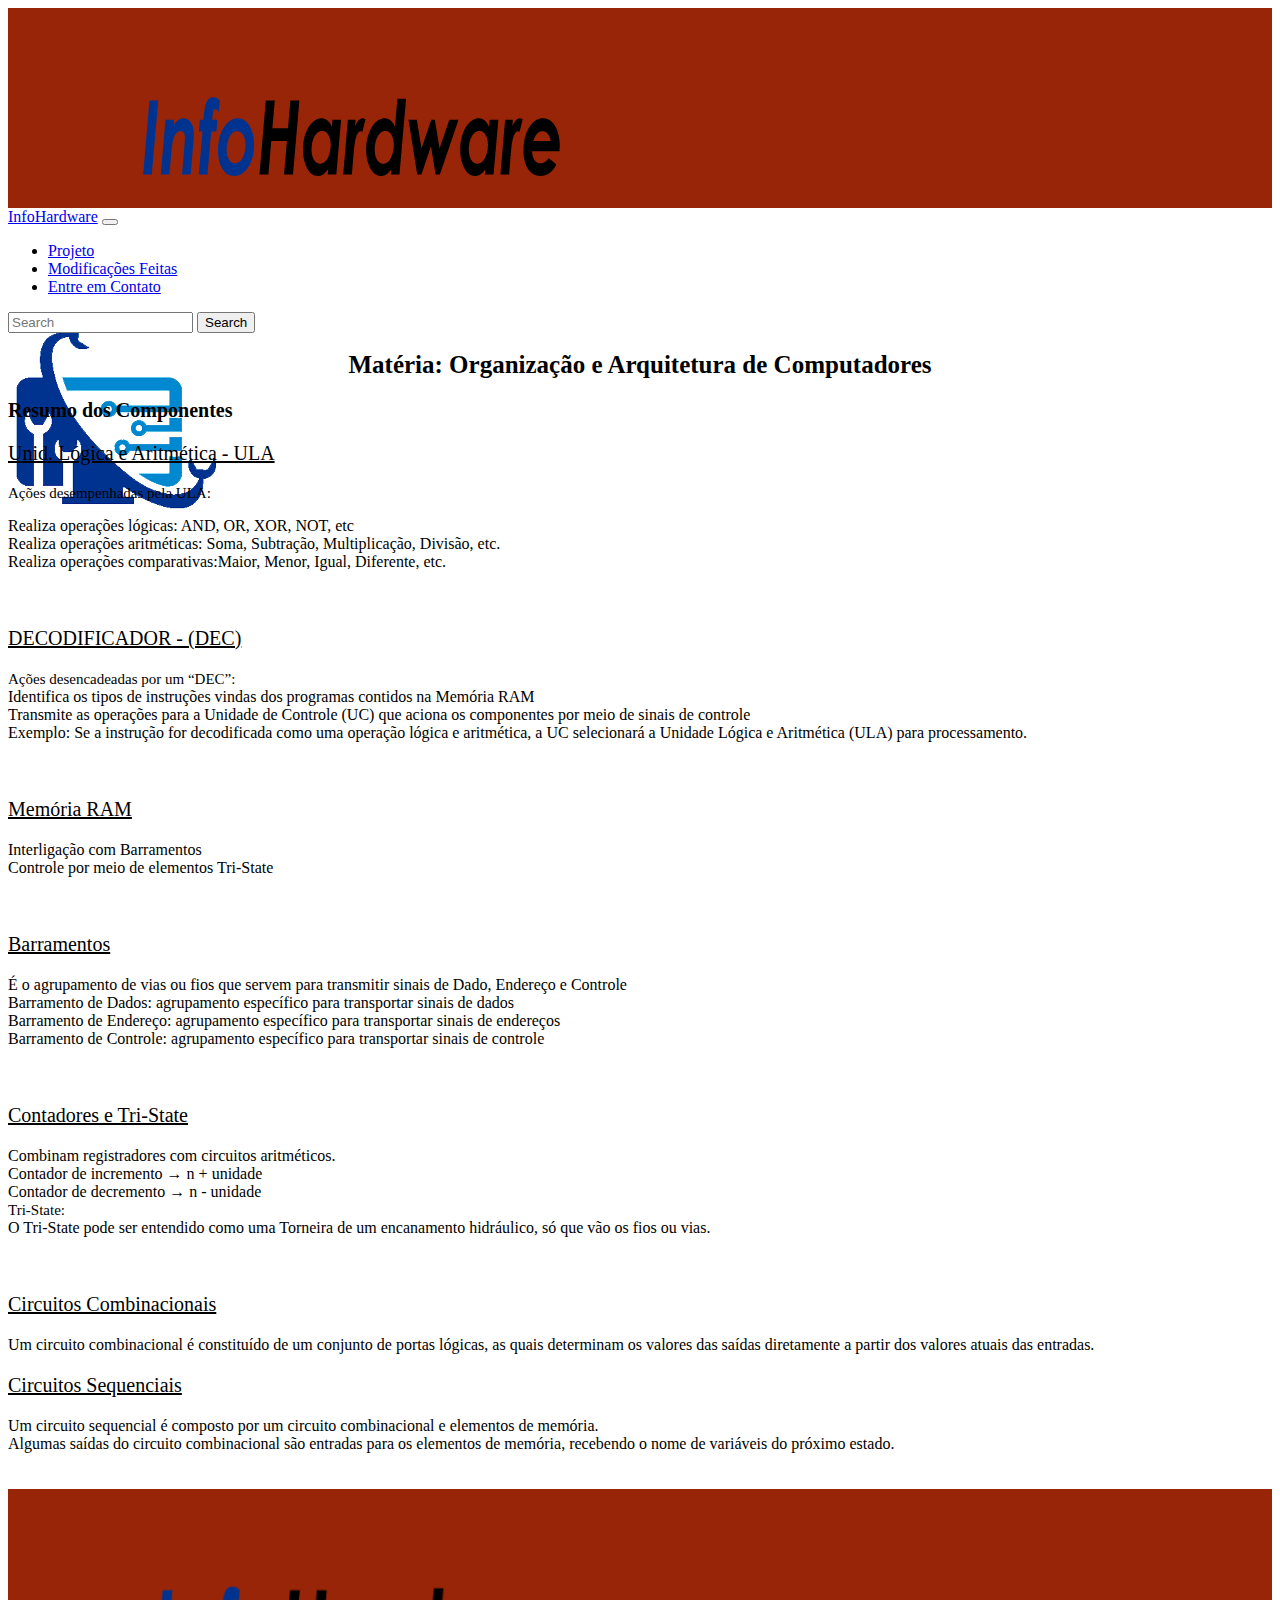
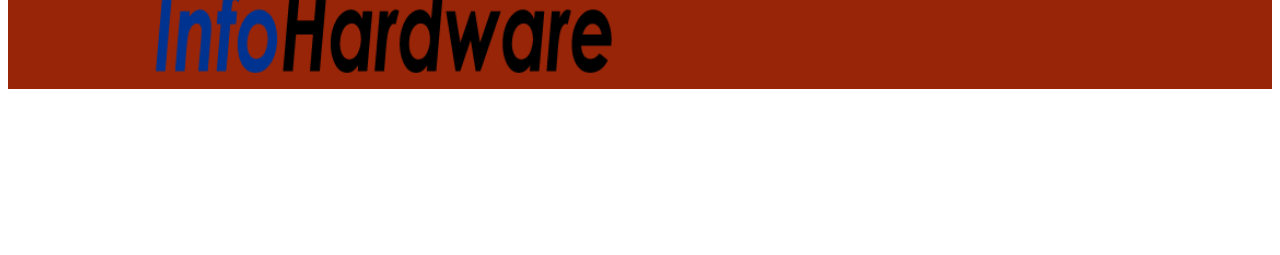
<file: Arquitetura de Computadores - Explicação/index.html>
<!doctype html>
<html lang="en">
  <head>
    <!-- Required meta tags -->
    <meta charset="utf-8">
    <meta name="viewport" content="width=device-width, initial-scale=1, shrink-to-fit=no">

    <!-- Bootstrap CSS -->
    <link rel="stylesheet" href="https://stackpath.bootstrapcdn.com/bootstrap/4.1.3/css/bootstrap.min.css" integrity="sha384-MCw98/SFnGE8fJT3GXwEOngsV7Zt27NXFoaoApmYm81iuXoPkFOJwJ8ERdknLPMO" crossorigin="anonymous">
      <link rel="stylesheet" href="css/index.css" />
    <title>Arquitetura de Computadores</title>
  </head>
  <body>
    <div class="container-fluid">
        <header>
       <div class="row topo">
           <div class="col-6">
            <img src="imagens/logoletra.png" class="img-fluid" />
            </div>
            <div class="col-6">
            <img src="imagens/logofim.png" class="img-fluid" />
                 </div>
        </div>
        
        <nav class="navbar navbar-expand-lg navbar-dark bg-dark">
  <a class="navbar-brand" href="index.html">InfoHardware</a>
  <button class="navbar-toggler" type="button" data-toggle="collapse" data-target="#navbarSupportedContent" aria-controls="navbarSupportedContent" aria-expanded="false" aria-label="Toggle navigation">
    <span class="navbar-toggler-icon"></span>
  </button>

  <div class="collapse navbar-collapse" id="navbarSupportedContent">
    <ul class="navbar-nav mr-auto">
      <li class="nav-item">
        <a class="nav-link " href="index2.html">Projeto</a>
      </li>
      <li class="nav-item">
        <a class="nav-link" href="index4.html">Modificações Feitas</a>
      </li>
     <li class="nav-item">
        <a class="nav-link" href="index3.html">Entre em Contato</a>
      </li>
    </ul>
    <form class="form-inline my-2 my-lg-0">
      <input class="form-control mr-sm-2" type="search" placeholder="Search" aria-label="Search">
      <button class="btn btn-outline-success my-2 my-sm-0" type="submit">Search</button>
    </form>
  </div>
</nav>
        
        
        
        
        <br/>
        <div class="container">
        <div class="titulo">Matéria: Organização e Arquitetura de Computadores</div>
        </div>
        </header>
        <main>
     
            <p style="font-size: 20px;font-weight: bold;">Resumo dos Componentes</p>
        
        
        
       <div class="row">
        <div class="col-6"> <p class="subtitulos">Unid. Lógica e Aritmética - ULA</p></div>
       
           
       </div>
        
        <div>
        <p class="subtitulos2"><lu>Ações desempenhadas pela ULA: </lu>
            <li>Realiza operações lógicas: AND, OR, XOR, NOT, etc </li>
            <li>Realiza operações aritméticas: Soma, Subtração, Multiplicação, Divisão, etc.</li>
            <li>Realiza operações comparativas:Maior, Menor, Igual, Diferente, etc.</li>
        </div>
        
        <br/>
        <br/>
        
        <div class="row">
        <div class="col-6"> <p class="subtitulos">DECODIFICADOR - (DEC)</p></div>
       
           
       </div>
        
        <div>
            
            <lu class="subtitulos2">Ações desencadeadas por um “DEC”:</lu>
            <li>Identifica os tipos de instruções vindas dos programas contidos na Memória RAM</li>
            <li>Transmite as operações para a Unidade de Controle (UC) que aciona os componentes por meio de sinais de controle</li>
            <li>Exemplo: Se a instrução for decodificada como
            uma operação lógica e aritmética, a UC
            selecionará a Unidade Lógica e Aritmética
            (ULA) para processamento.</li>
            
            </div>
            <br/>
            <br/>
            
        <div class="row">
        <div class="col-6"> <p class="subtitulos">Memória RAM</p></div>
       
              </div>
        <div>
        
        <li>Interligação com Barramentos</li>
        <li>Controle por meio de elementos Tri-State</li>
            
        
         </div> 
        <br/>
        <br/>
        
        <div class="row">
        <div class="col-6"> <p class="subtitulos">Barramentos</p></div>
        
            </div>
        <div>
        <li>É o agrupamento de vias ou fios que servem
        para transmitir sinais de Dado, Endereço e
        Controle</li>
        <li>Barramento de Dados: agrupamento específico
        para transportar sinais de dados</li>
        <li>Barramento de Endereço: agrupamento
        específico para transportar sinais de endereços</li>
        <li>Barramento de Controle: agrupamento
        específico para transportar sinais de controle</li>
        </div>
        <br/>
        <br/>
        <div class="row">
        <div class="col-6"> <p class="subtitulos">Contadores e Tri-State</p></div>
        
            </div>
        <div>
        Combinam registradores com circuitos
        aritméticos.
        <li>Contador de incremento → n + unidade</li>
        <li>Contador de decremento → n - unidade</li>
            <lu class="subtitulos2">Tri-State:</lu>
        <li>O Tri-State pode ser entendido como uma Torneira
        de um encanamento hidráulico, só que vão os fios ou vias.</li>
       
        </div>
        <br/>
        <br/>
            <div class="col-6"> <p class="subtitulos">Circuitos Combinacionais</p></div>
           
            <li>Um circuito combinacional é constituído de um
            conjunto de portas lógicas, as quais determinam
            os valores das saídas diretamente a partir dos
            valores atuais das entradas.</li>
         <div class="col-6"> <p class="subtitulos">Circuitos Sequenciais</p></div>
            <li>Um circuito sequencial é composto por um circuito
            combinacional e elementos de memória.</li>
           <li>Algumas saídas do circuito combinacional são
            entradas para os elementos de memória,
            recebendo o nome de variáveis do próximo
            estado.</li>
    
      </main>
        <br/>
        <br/>
        
        <footer class="row align-items-center topo">
           <div class="col-4">
            <img src="imagens/logoletra.png" class="img-fluid" width="700px;"/>
            </div>
             <div class="col-4"></div>
            <div class="col-4 ">
                <div class="row" >
                    <div class="col-6">
                <a href="index3.html" style="color: white;">Entre Em Contato</a>
                        </div>
                    <div class="col-4 ">
                <a href="#" style="color: white;" >Sobre Nós</a>
                        </div>
                    </div>
            </div>
        </footer>
      </div>
        
    <!-- Optional JavaScript -->
    <!-- jQuery first, then Popper.js, then Bootstrap JS -->
    <script src="https://code.jquery.com/jquery-3.3.1.slim.min.js" integrity="sha384-q8i/X+965DzO0rT7abK41JStQIAqVgRVzpbzo5smXKp4YfRvH+8abtTE1Pi6jizo" crossorigin="anonymous"></script>
    <script src="https://cdnjs.cloudflare.com/ajax/libs/popper.js/1.14.3/umd/popper.min.js" integrity="sha384-ZMP7rVo3mIykV+2+9J3UJ46jBk0WLaUAdn689aCwoqbBJiSnjAK/l8WvCWPIPm49" crossorigin="anonymous"></script>
    <script src="https://stackpath.bootstrapcdn.com/bootstrap/4.1.3/js/bootstrap.min.js" integrity="sha384-ChfqqxuZUCnJSK3+MXmPNIyE6ZbWh2IMqE241rYiqJxyMiZ6OW/JmZQ5stwEULTy" crossorigin="anonymous"></script>
  </body>
</html>
</file>
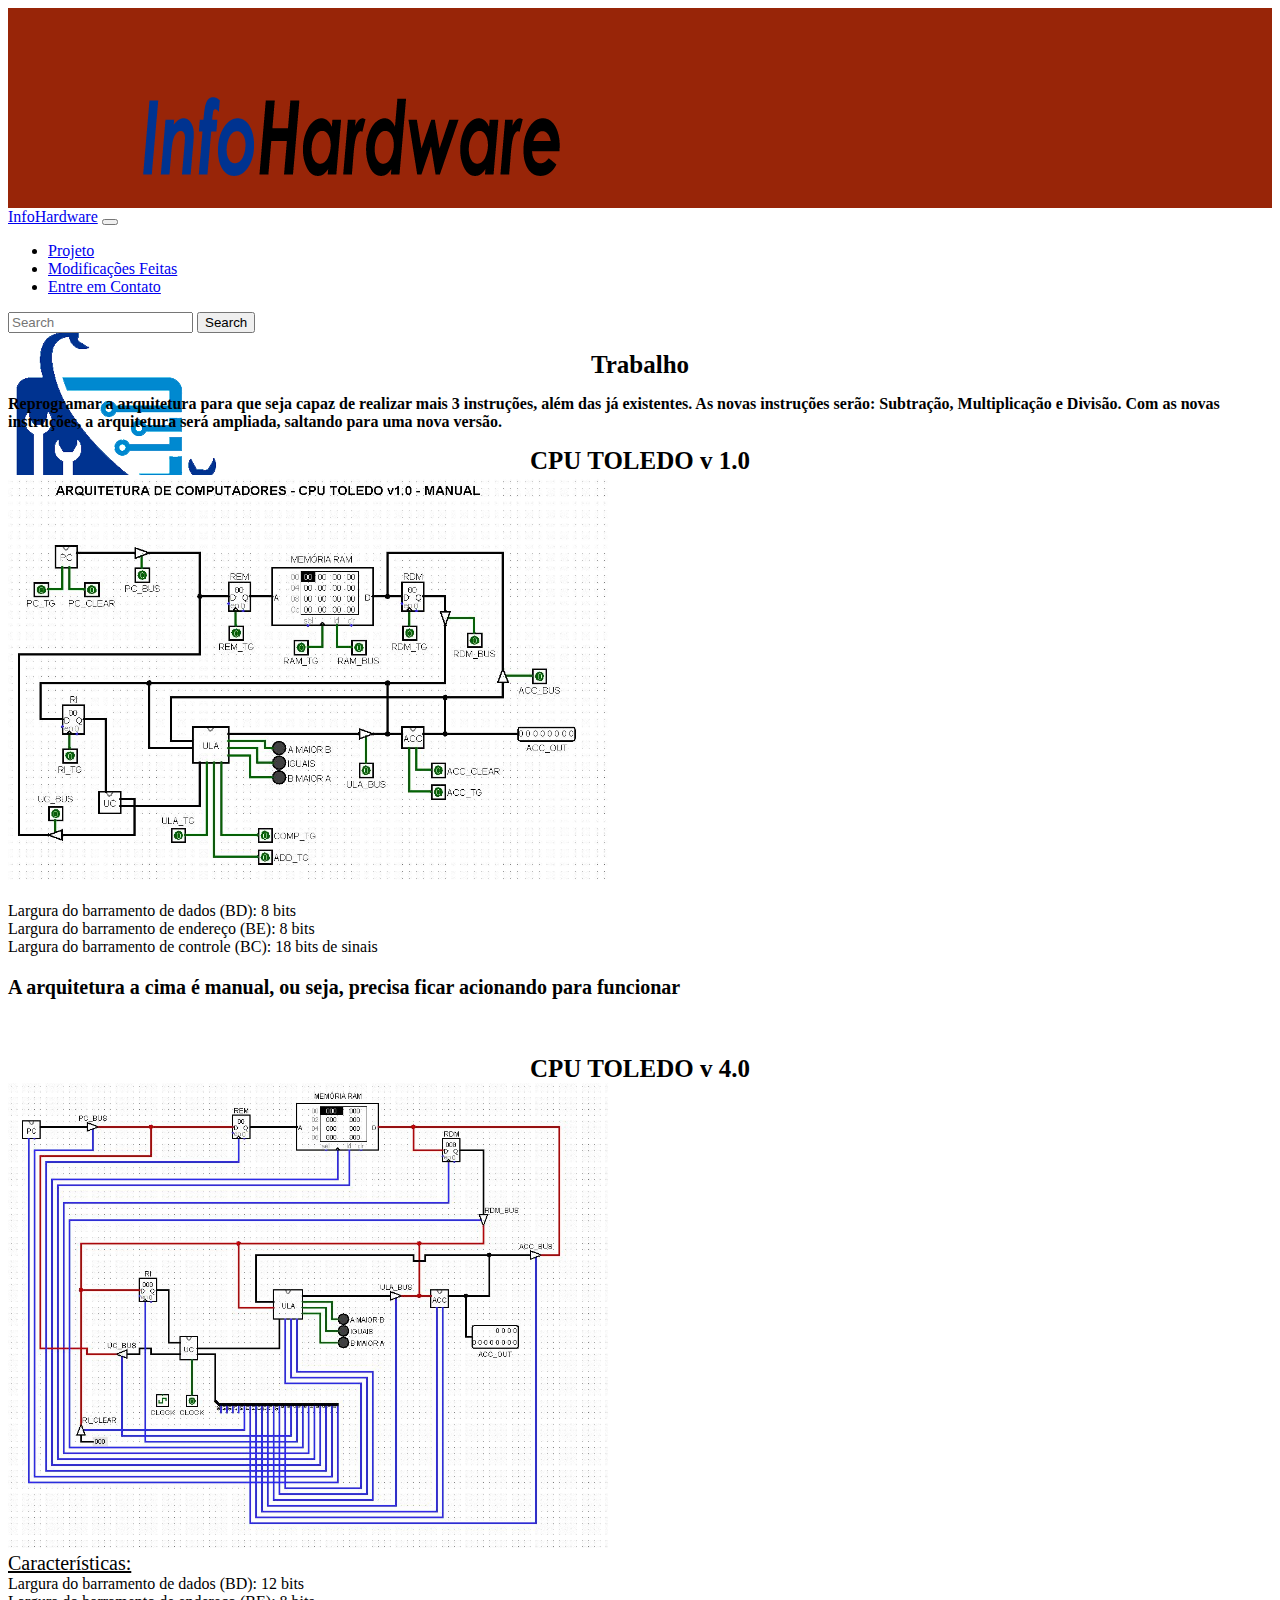
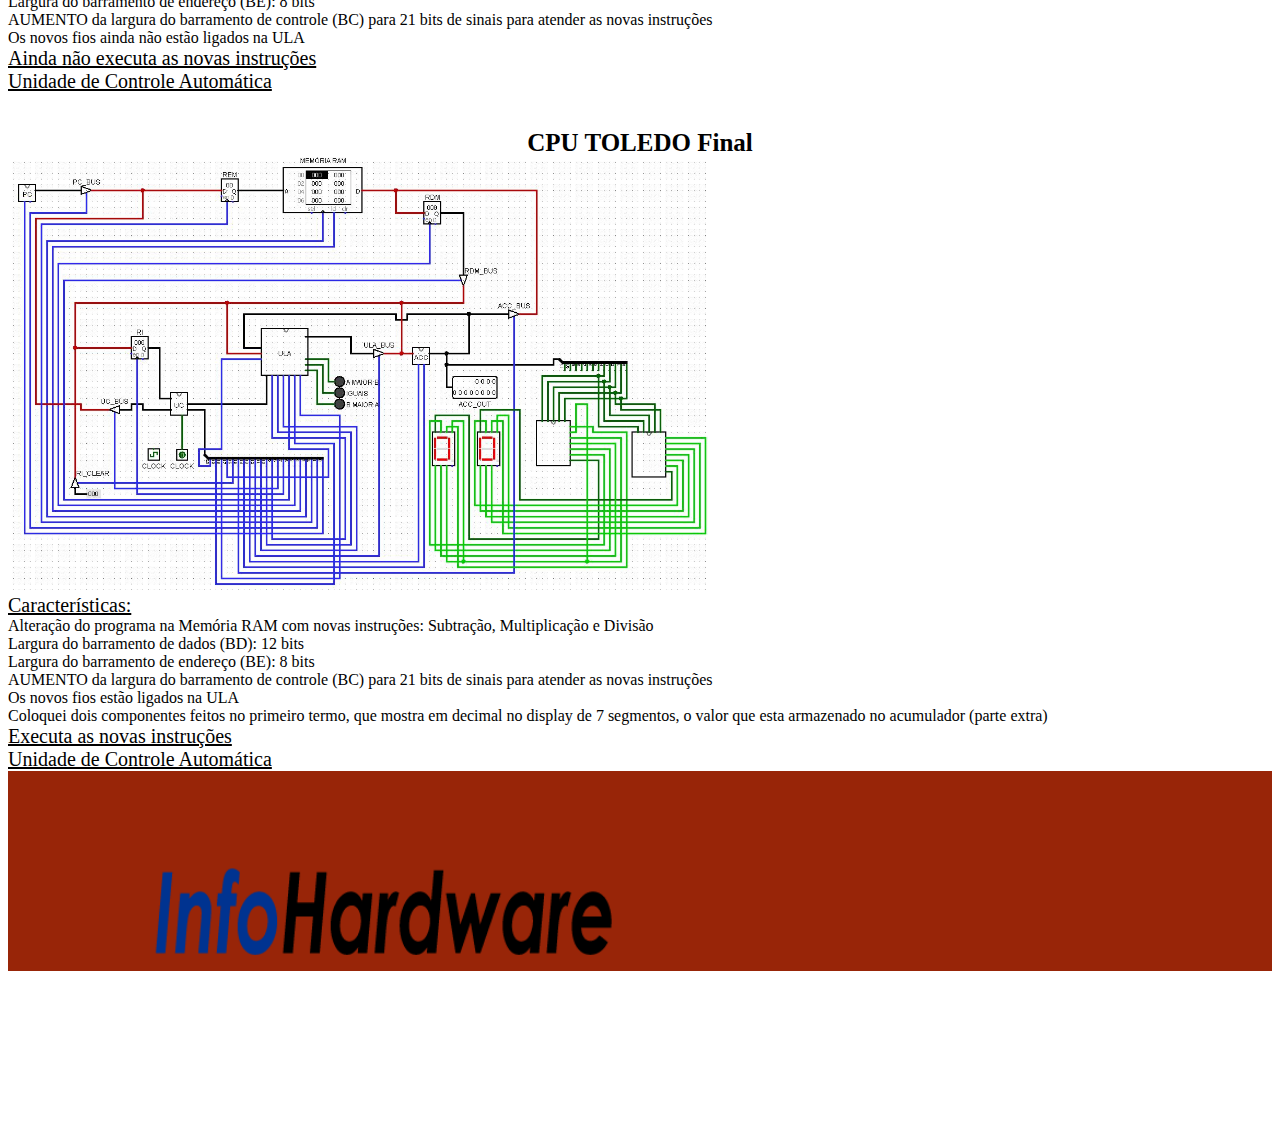
<file: Arquitetura de Computadores - Explicação/index2.html>
<!doctype html>
<html lang="en">
  <head>
    <!-- Required meta tags -->
    <meta charset="utf-8">
    <meta name="viewport" content="width=device-width, initial-scale=1, shrink-to-fit=no">

    <!-- Bootstrap CSS -->
    <link rel="stylesheet" href="https://stackpath.bootstrapcdn.com/bootstrap/4.1.3/css/bootstrap.min.css" integrity="sha384-MCw98/SFnGE8fJT3GXwEOngsV7Zt27NXFoaoApmYm81iuXoPkFOJwJ8ERdknLPMO" crossorigin="anonymous">
      <link rel="stylesheet" href="css/index.css" />
    <title>Arquitetura de Computadores</title>
  </head>
  <body>
    <div class="container-fluid">
        <header>
        <div class="row topo">
           <div class="col-6">
            <img src="imagens/logoletra.png" class="img-fluid" />
            </div>
            <div class="col-6">
            <img src="imagens/logofim.png" class="img-fluid" />
                 </div>
        </div>
        
        <nav class="navbar navbar-expand-lg navbar-dark bg-dark">
  <a class="navbar-brand" href="index.html">InfoHardware</a>
  <button class="navbar-toggler" type="button" data-toggle="collapse" data-target="#navbarSupportedContent" aria-controls="navbarSupportedContent" aria-expanded="false" aria-label="Toggle navigation">
    <span class="navbar-toggler-icon"></span>
  </button>

  <div class="collapse navbar-collapse" id="navbarSupportedContent">
    <ul class="navbar-nav mr-auto">
      <li class="nav-item">
        <a class="nav-link active" href="index2.html">Projeto</a>
      </li>
      <li class="nav-item">
        <a class="nav-link" href="index4.html">Modificações Feitas</a>
      </li>
     <li class="nav-item">
        <a class="nav-link" href="index3.html">Entre em Contato</a>
      </li>
    </ul>
    <form class="form-inline my-2 my-lg-0">
      <input class="form-control mr-sm-2" type="search" placeholder="Search" aria-label="Search">
      <button class="btn btn-outline-success my-2 my-sm-0" type="submit">Search</button>
    </form>
  </div>
</nav>
        
        
        
        
        <br/>
        
        </header>
        
        <div class="titulo">Trabalho</div>
        
            <p style="font-weight: bold;">Reprogramar a arquitetura para que seja capaz de realizar mais 3 instruções, além
            das já existentes. As novas instruções serão: Subtração, Multiplicação e Divisão.
            Com as novas instruções, a arquitetura será ampliada, saltando para uma nova
            versão.</p>
        <div class="titulo">CPU TOLEDO v 1.0</div>
        <div class="text-center">
        <img src="imagens/manual.JPG" class="img-fluid "/ style="width: 600px;">
        </div>    
        <br/>
         
  
        <li>Largura do barramento de dados (BD): 8 bits</li>
        <li>Largura do barramento de endereço (BE): 8 bits</li>
        <li>Largura do barramento de controle (BC): 18 bits de sinais</li>
        <p style="font-size: 20px;font-weight: bold;">A arquitetura a cima é manual, ou seja, precisa ficar acionando para funcionar</p>
        <br/>
        <br/>
        <div class="titulo">CPU TOLEDO v 4.0</div>
        <div class="text-center">
        <img src="imagens/automatica.JPG" class="img-fluid "/ style="width: 600px;">
        </div>   
        <div class="subtitulos">Características:</div>
        
        
        <li>Largura do barramento de dados (BD): 12 bits</li>
        <li>Largura do barramento de endereço (BE): 8 bits</li>
        <li>AUMENTO da largura do barramento de controle (BC) para 21
        bits de sinais para atender as novas instruções</li>
       <li>Os novos fios ainda não estão ligados na ULA</li>
        <li class="subtitulos">Ainda não executa as novas instruções</li>
        <li class="subtitulos">Unidade de Controle Automática</li>
        
        
        
        <br/>
        <br/>
        
        
        <div class="titulo">CPU TOLEDO Final</div>
        <div class="text-center">
        <img src="imagens/final.JPG" class="img-fluid "/ style="width: 700px;">
        </div>   
        <div class="subtitulos">Características:</div>
        
        <li>Alteração do programa na Memória RAM com novas instruções:
            Subtração, Multiplicação e Divisão</li>
        <li>Largura do barramento de dados (BD): 12 bits</li>
        <li>Largura do barramento de endereço (BE): 8 bits</li>
        <li>AUMENTO da largura do barramento de controle (BC) para 21
        bits de sinais para atender as novas instruções</li>
       <li>Os novos fios estão ligados na ULA</li>
        <li>Coloquei dois componentes feitos no primeiro termo, que mostra em decimal no display de 7
        segmentos, o valor que esta armazenado no acumulador (parte extra)</li>
        <li class="subtitulos">Executa as novas instruções</li>
        <li class="subtitulos">Unidade de Controle Automática</li>
        
        
        
        
        <footer class="row align-items-center topo">
           <div class="col-4">
            <img src="imagens/logoletra.png" class="img-fluid" width="700px;"/>
            </div>
             <div class="col-4"></div>
            <div class="col-4 ">
                <div class="row" >
                    <div class="col-6">
                <a href="index3.html" style="color: white;">Entre Em Contato</a>
                        </div>
                    <div class="col-4 ">
                <a href="#" style="color: white;" >Sobre Nós</a>
                        </div>
                    </div>
            </div>
        </footer>
      </div>
        
    <!-- Optional JavaScript -->
    <!-- jQuery first, then Popper.js, then Bootstrap JS -->
    <script src="https://code.jquery.com/jquery-3.3.1.slim.min.js" integrity="sha384-q8i/X+965DzO0rT7abK41JStQIAqVgRVzpbzo5smXKp4YfRvH+8abtTE1Pi6jizo" crossorigin="anonymous"></script>
    <script src="https://cdnjs.cloudflare.com/ajax/libs/popper.js/1.14.3/umd/popper.min.js" integrity="sha384-ZMP7rVo3mIykV+2+9J3UJ46jBk0WLaUAdn689aCwoqbBJiSnjAK/l8WvCWPIPm49" crossorigin="anonymous"></script>
    <script src="https://stackpath.bootstrapcdn.com/bootstrap/4.1.3/js/bootstrap.min.js" integrity="sha384-ChfqqxuZUCnJSK3+MXmPNIyE6ZbWh2IMqE241rYiqJxyMiZ6OW/JmZQ5stwEULTy" crossorigin="anonymous"></script>
  </body>
</html>
</file>
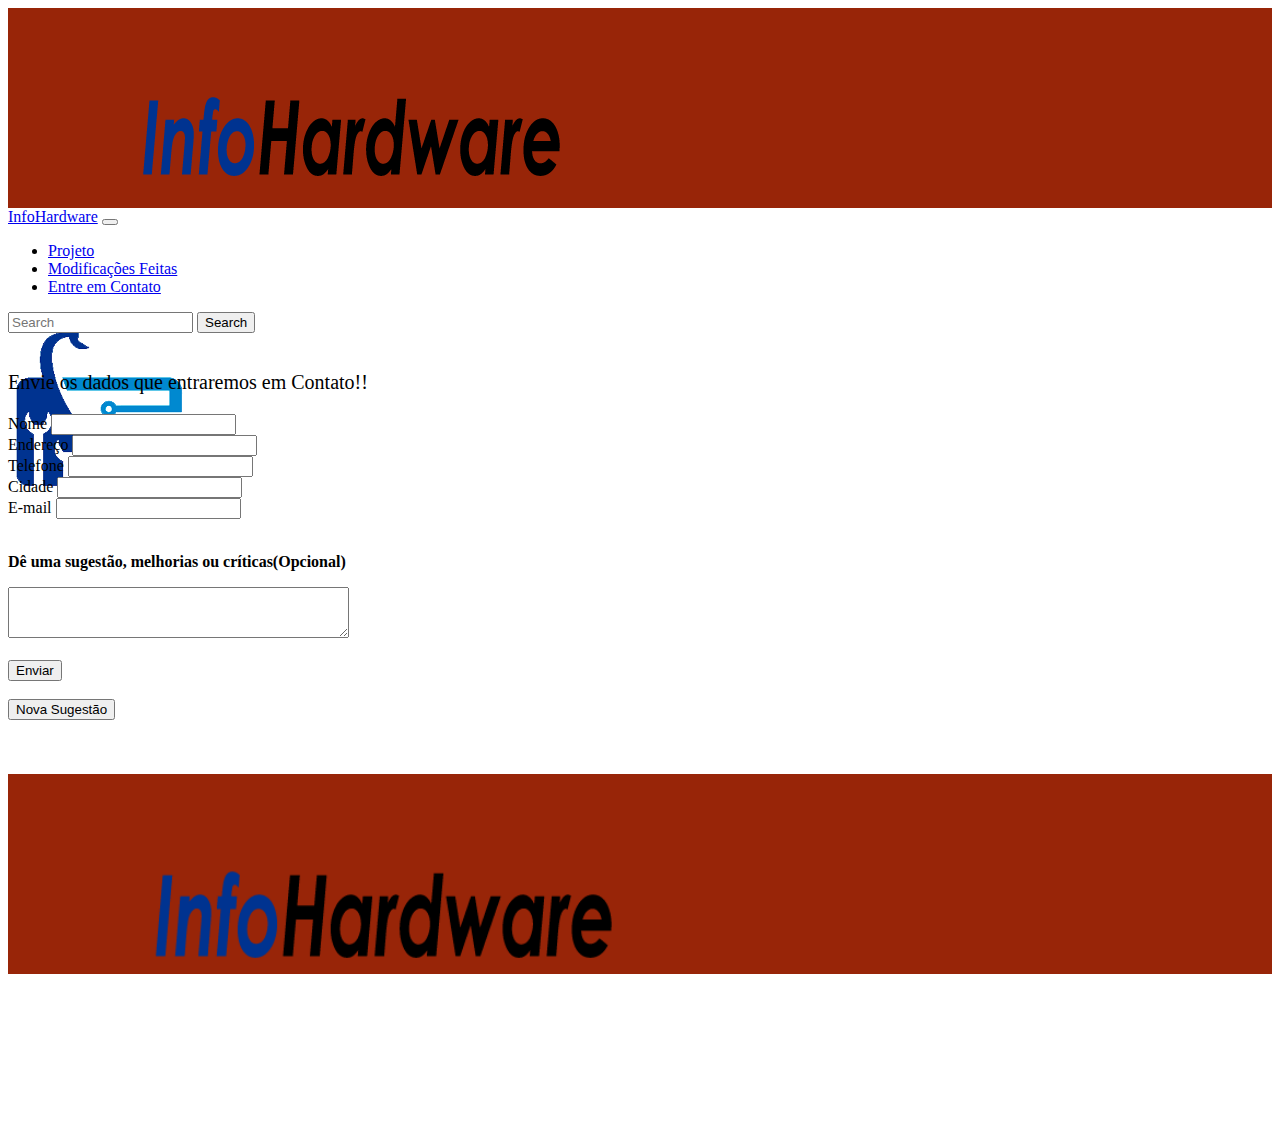
<file: Arquitetura de Computadores - Explicação/index3.html>
<!doctype html>
<html lang="en">
  <head>
    <!-- Required meta tags -->
    <meta charset="utf-8">
    <meta name="viewport" content="width=device-width, initial-scale=1, shrink-to-fit=no">

    <!-- Bootstrap CSS -->
    <link rel="stylesheet" href="https://stackpath.bootstrapcdn.com/bootstrap/4.1.3/css/bootstrap.min.css" integrity="sha384-MCw98/SFnGE8fJT3GXwEOngsV7Zt27NXFoaoApmYm81iuXoPkFOJwJ8ERdknLPMO" crossorigin="anonymous">
      <link rel="stylesheet" href="css/index.css" />
    <title>Arquitetura de Computadores</title>
  </head>
  <body>
    <div class="container-fluid">
        <header>
        <div class="row topo">
           <div class="col-6">
            <img src="imagens/logoletra.png" class="img-fluid" />
            </div>
            <div class="col-6">
            <img src="imagens/logofim.png" class="img-fluid" />
                 </div>
        </div>
        
        <nav class="navbar navbar-expand-lg navbar-dark bg-dark">
  <a class="navbar-brand" href="index.html">InfoHardware</a>
  <button class="navbar-toggler" type="button" data-toggle="collapse" data-target="#navbarSupportedContent" aria-controls="navbarSupportedContent" aria-expanded="false" aria-label="Toggle navigation">
    <span class="navbar-toggler-icon"></span>
  </button>

  <div class="collapse navbar-collapse" id="navbarSupportedContent">
    <ul class="navbar-nav mr-auto">
      <li class="nav-item">
        <a class="nav-link " href="index2.html">Projeto</a>
      </li>
      <li class="nav-item">
        <a class="nav-link " href="index4.html">Modificações Feitas</a>
      </li>
     <li class="nav-item">
        <a class="nav-link active" href="index3.html">Entre em Contato</a>
      </li>
    </ul>
    <form class="form-inline my-2 my-lg-0">
      <input class="form-control mr-sm-2" type="search" placeholder="Search" aria-label="Search">
      <button class="btn btn-outline-success my-2 my-sm-0" type="submit">Search</button>
    </form>
  </div>
</nav>
        
        
        
        
        <br/>
        
        </header>
        <p style="font-size: 20px;">Envie os dados que entraremos em Contato!!</p>
        <main class="row align-items-center">
        <div class="form-group col-4 ">
            <label for="txtnome">Nome</label>
            <input type="text" id="txtnome" class="form-control"/>
        </div>
        <div class="form-group col-4">
            <label for="txtendereco">Endereço</label>
            <input type="text" id="txtendereco" class="form-control"/>
        </div>
        <div class="form-group col-4">
            <label for="txttelefone">Telefone</label>
            <input type="text" id="txttelefone" class="form-control"/>
        </div>
        <div class="form-group col-4">
            <label for="txtcidade">Cidade</label>
            <input type="text" id="txtcidade" class="form-control"/>
        </div>
        <div class="form-group col-4">
            <label for="txtemail">E-mail</label>
            <input type="email" id="txtemail" class="form-control"/>
        </div>
         <br/>
       
                <div class="col-8">
                <p style="font-weight: bold;">Dê uma sugestão, melhorias ou críticas(Opcional)</p>
        <textarea id="txtarea" rows="3" cols="40" maxlength="500"></textarea>
                    </div>
              <div class="col-6">
                <span id="envio"></span>
              
              </div>
              
            
            </main>
        <br/>
          <button type="submit" id="btnenviar" class="btn btn-dark col align-self-center">Enviar</button>
        <br/>
        <br/>
         <button type="submit" id="btnnovo" class="btn btn-dark col align-self-center">Nova Sugestão</button>
         <br/>
         <br/>
        <br/>
         <br/>
        <footer class="row align-items-center topo">
           <div class="col-4">
            <img src="imagens/logoletra.png" class="img-fluid" width="700px;"/>
            </div>
             <div class="col-4"></div>
            <div class="col-4 ">
                <div class="row" >
                    <div class="col-6">
                <a href="index3.html" style="color: white;">Entre Em Contato</a>
                        </div>
                    <div class="col-4 ">
                <a href="#" style="color: white;" >Sobre Nós</a>
                        </div>
                    </div>
            </div>
        </footer>
      </div>
        
    <!-- Optional JavaScript -->
    <!-- jQuery first, then Popper.js, then Bootstrap JS -->
    <script src="https://code.jquery.com/jquery-3.3.1.slim.min.js" integrity="sha384-q8i/X+965DzO0rT7abK41JStQIAqVgRVzpbzo5smXKp4YfRvH+8abtTE1Pi6jizo" crossorigin="anonymous"></script>
    <script src="https://cdnjs.cloudflare.com/ajax/libs/popper.js/1.14.3/umd/popper.min.js" integrity="sha384-ZMP7rVo3mIykV+2+9J3UJ46jBk0WLaUAdn689aCwoqbBJiSnjAK/l8WvCWPIPm49" crossorigin="anonymous"></script>
    <script src="https://stackpath.bootstrapcdn.com/bootstrap/4.1.3/js/bootstrap.min.js" integrity="sha384-ChfqqxuZUCnJSK3+MXmPNIyE6ZbWh2IMqE241rYiqJxyMiZ6OW/JmZQ5stwEULTy" crossorigin="anonymous"></script>
      
      <script src="jquery.mask.js"></script>
      <script>
        $(document).ready(function(){
            $('#txttelefone').mask('00 000000000', {reverse: true});
            $("#btnenviar").click(function(){
                
            
            $("#txtnome").removeClass("is_invalid").removeClass("is_valid");
            $("#txtendereco").removeClass("is_invalid").removeClass("is_valid");
            $("#txttelefone").removeClass("is_invalid").removeClass("is_valid");
            $("#txtcidade").removeClass("is_invalid").removeClass("is_valid");
            $("#txtemail").removeClass("is_invalid").removeClass("is_valid");
           

            
            var nome = $("#txtnome").val();
            var endereco = $("#txtendereco").val();
            var telefone = $("#txttelefone").val();
            var cidade = $("#txtcidade").val();
            var email = $("#txtemail").val();
         
            
            if(nome == ""){
                      $("#txtnome").addClass("is-invalid");
                  }
                  else{
                      $("#txtnome").addClass("is-valid");
                  }
            
                  if(endereco == ""){
                      $("#txtendereco").addClass("is-invalid");
                  }
                  else{
                      $("#txtendereco").addClass("is-valid");
                  }
            
                  if(telefone == ""){
                      $("#txttelefone").addClass("is-invalid");
                  }
                  else{
                      $("#txttelefone").addClass("is-valid");
                  }
                
                if(cidade == ""){
                      $("#txtcidade").addClass("is-invalid");
                  }
                  else{
                      $("#txtcidade").addClass("is-valid");
                  }
                
                if(email == ""){
                      $("#txtemail").addClass("is-invalid");
                  }
                  else{
                      $("#txtemail").addClass("is-valid");
                  }
                          
                if(nome=="" || endereco=="" || telefone=="" || cidade=="" || email==""){
                    $("#envio").text("Preencher Todos os campos !!").css("color","red");
                   }
                else{
                    $("#envio").text("Enviado!");
                    $("#txtnome").removeClass("is-invalid").removeClass("is-valid");
                    $("#txtendereco").removeClass("is-invalid").removeClass("is-valid");
                    $("#txttelefone").removeClass("is-invalid").removeClass("is-valid");
                    $("#txtcidade").removeClass("is-invalid").removeClass("is-valid");
                    $("#txtemail").removeClass("is-invalid").removeClass("is-valid");

                    $("#txtnome").val("");
                    $("#txtendereco").val("");
                    $("#txttelefone").val("");
                    $("#txtcidade").val("");
                    $("#txtemail").val("");
                    $("#txtarea").val("");
                }
              
            
        })
            $("#btnnovo").click(function(){
                
            $("#txtnome").removeClass("is-invalid").removeClass("is-valid");
            $("#txtendereco").removeClass("is-invalid").removeClass("is-valid");
            $("#txttelefone").removeClass("is-invalid").removeClass("is-valid");
            $("#txtcidade").removeClass("is-invalid").removeClass("is-valid");
            $("#txtemail").removeClass("is-invalid").removeClass("is-valid");
                
            $("#txtnome").val("");
            $("#txtendereco").val("");
            $("#txttelefone").val("");
            $("#txtcidade").val("");
            $("#txtemail").val("");
            $("#txtarea").val("");
            $("#envio").text("");
                
                
            })
      
      })
      
      </script>
      
      
      
  </body>
</html>
</file>
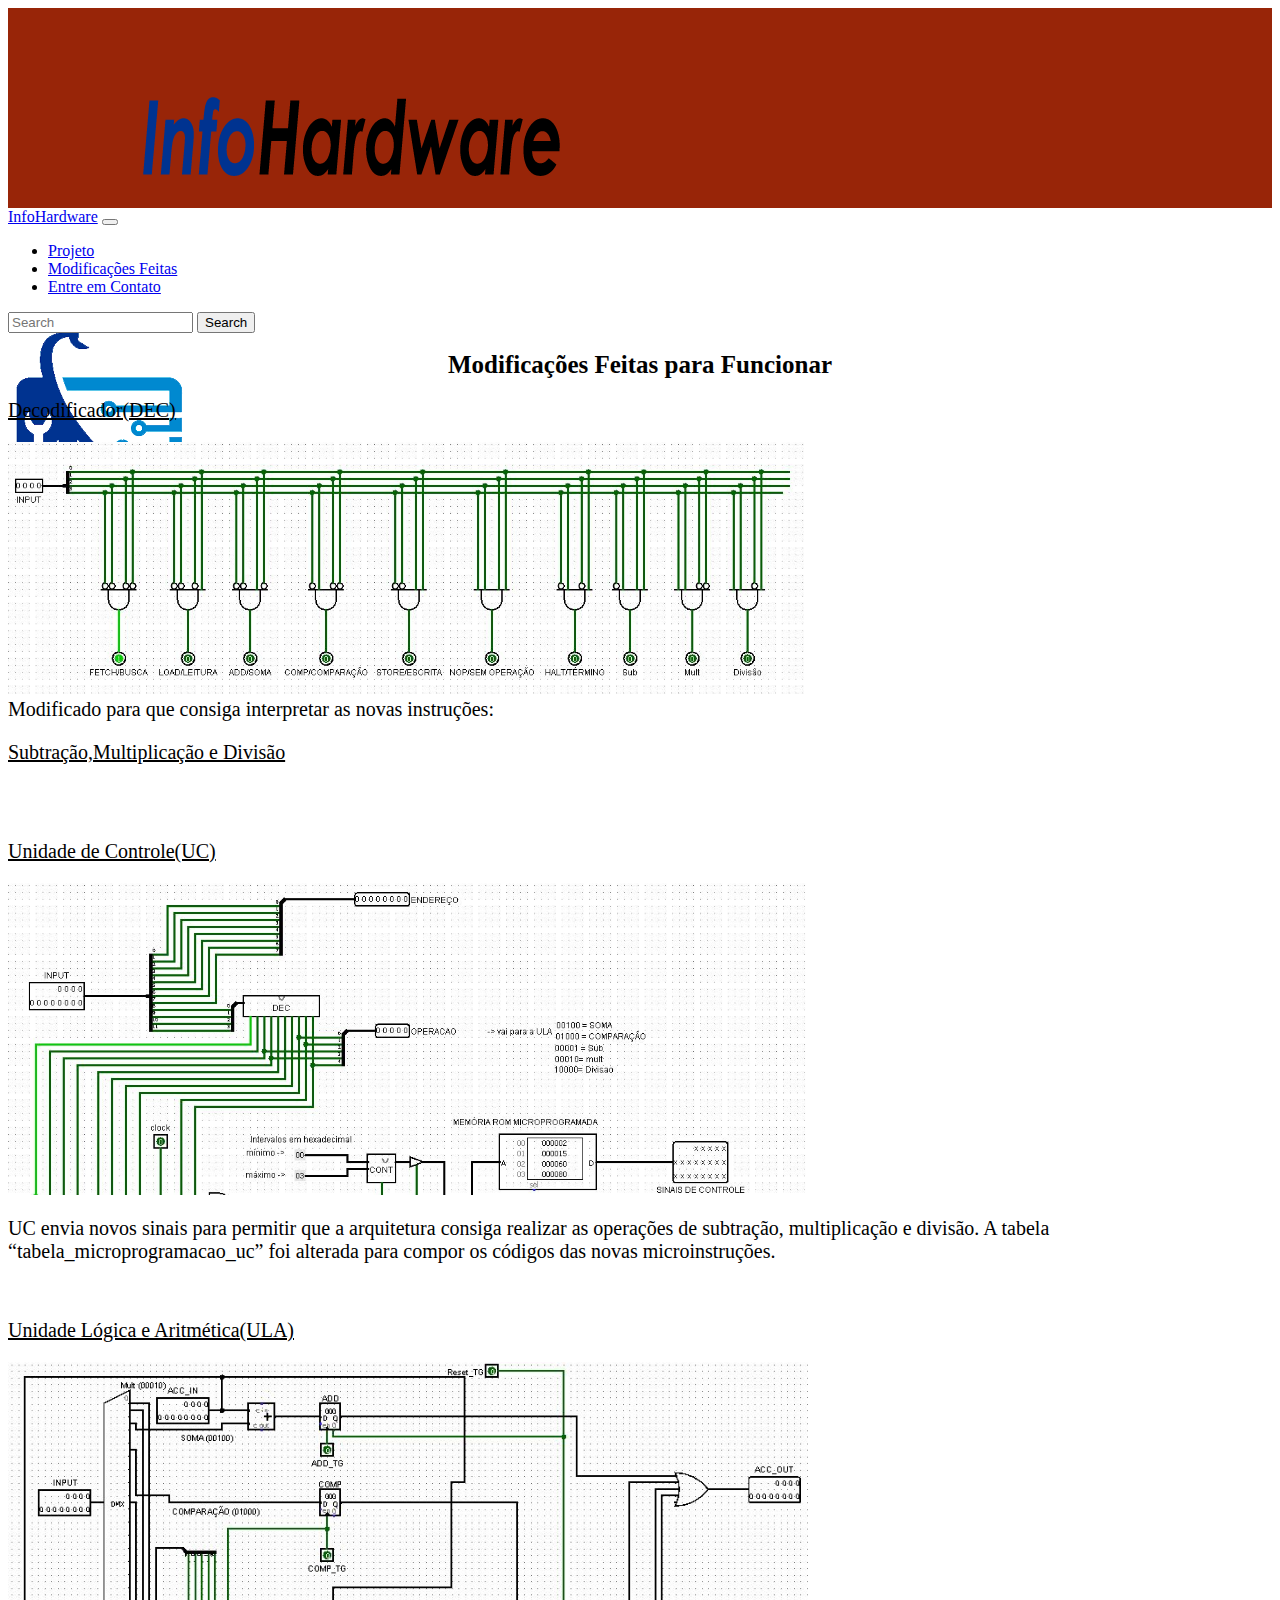
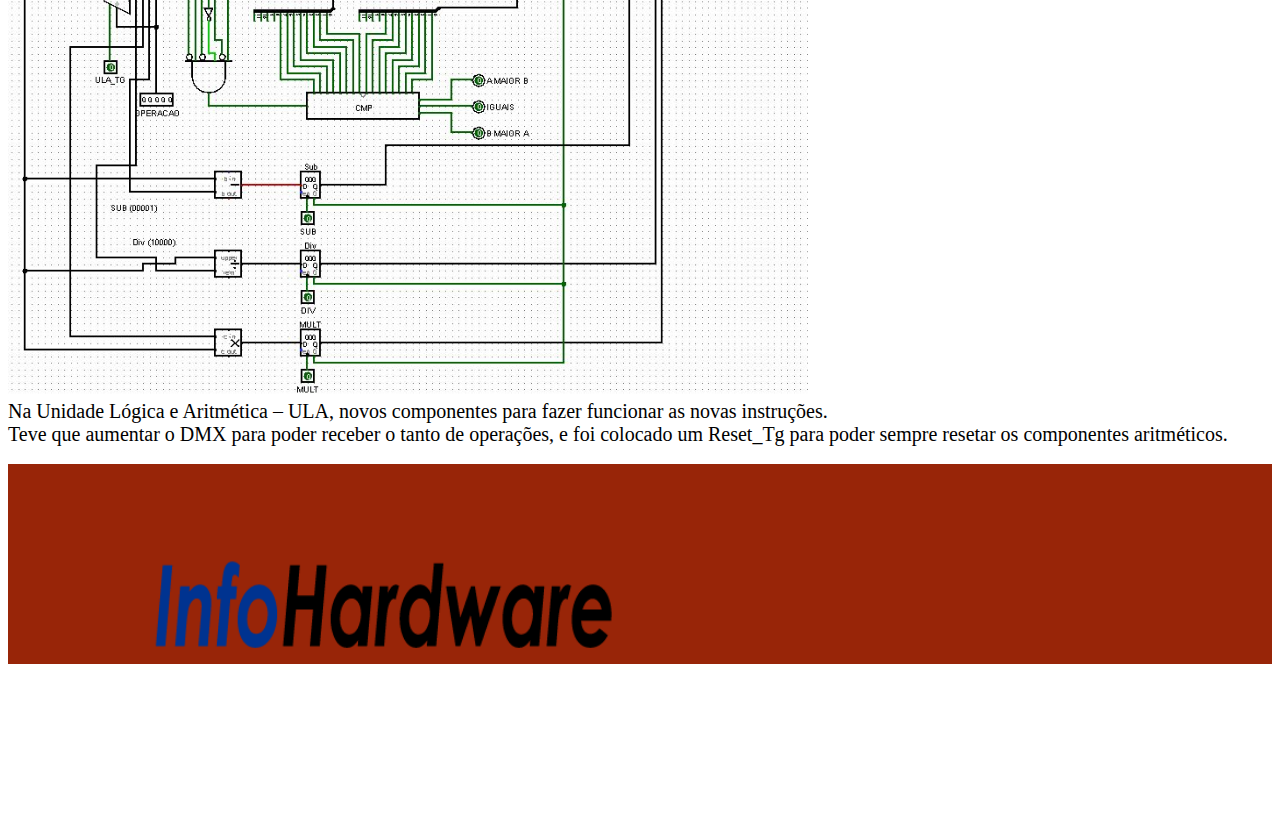
<file: Arquitetura de Computadores - Explicação/index4.html>
<!doctype html>
<html lang="en">
  <head>
    <!-- Required meta tags -->
    <meta charset="utf-8">
    <meta name="viewport" content="width=device-width, initial-scale=1, shrink-to-fit=no">

    <!-- Bootstrap CSS -->
    <link rel="stylesheet" href="https://stackpath.bootstrapcdn.com/bootstrap/4.1.3/css/bootstrap.min.css" integrity="sha384-MCw98/SFnGE8fJT3GXwEOngsV7Zt27NXFoaoApmYm81iuXoPkFOJwJ8ERdknLPMO" crossorigin="anonymous">
      <link rel="stylesheet" href="css/index.css" />
    <title>Arquitetura de Computadores</title>
  </head>
  <body>
    <div class="container-fluid">
        <header>
        <div class="row topo">
           <div class="col-6">
            <img src="imagens/logoletra.png" class="img-fluid" />
            </div>
            <div class="col-6">
            <img src="imagens/logofim.png" class="img-fluid" />
                 </div>
        </div>
        
        <nav class="navbar navbar-expand-lg navbar-dark bg-dark">
  <a class="navbar-brand" href="index.html">InfoHardware</a>
  <button class="navbar-toggler" type="button" data-toggle="collapse" data-target="#navbarSupportedContent" aria-controls="navbarSupportedContent" aria-expanded="false" aria-label="Toggle navigation">
    <span class="navbar-toggler-icon"></span>
  </button>

  <div class="collapse navbar-collapse" id="navbarSupportedContent">
    <ul class="navbar-nav mr-auto">
      <li class="nav-item">
        <a class="nav-link " href="index2.html">Projeto</a>
      </li>
      <li class="nav-item">
        <a class="nav-link active" href="index4.html">Modificações Feitas</a>
      </li>
     <li class="nav-item">
        <a class="nav-link" href="index3.html">Entre em Contato</a>
      </li>
    </ul>
    <form class="form-inline my-2 my-lg-0">
      <input class="form-control mr-sm-2" type="search" placeholder="Search" aria-label="Search">
      <button class="btn btn-outline-success my-2 my-sm-0" type="submit">Search</button>
    </form>
  </div>
</nav>
        
        
        
        <br/>
        
        </header>
        
        <div class="titulo">Modificações Feitas para Funcionar</div>
        <p class="subtitulos">Decodificador(DEC)</p>
        <div class="text-center">
        <img src="imagens/mod_dec.JPG" class="img-fluid "/ style="width: 800px;">
        </div>
        <li class="texto">Modificado para que
            consiga interpretar as novas instruções: <p style="text-decoration:underline">Subtração,Multiplicação e Divisão</p></li>
        <br/>
        <br/>
        
        <p class="subtitulos">Unidade de Controle(UC)</p>
        <div class="text-center">
        <img src="imagens/mod_uc.JPG" class="img-fluid "/ style="width: 800px;">
        </div>
        <br/>
        <li class="texto">
        UC envia novos sinais para permitir que a arquitetura consiga realizar as operações de subtração, multiplicação e divisão. A tabela “tabela_microprogramacao_uc” foi alterada para compor os códigos das novas microinstruções.
        </li>
        <br/>
        <br/>
        
        <p class="subtitulos">Unidade Lógica e Aritmética(ULA)</p>
        <div class="text-center">
        <img src="imagens/mod_ula.JPG" class="img-fluid "/ style="width: 800px;">
        </div>
        
        <li class="texto">Na Unidade Lógica e Aritmética – ULA,  novos componentes para
fazer funcionar as novas instruções.</li>
        <li class="texto">Teve que aumentar o DMX para poder receber o tanto de operações, e foi colocado um Reset_Tg
        para poder sempre resetar os componentes aritméticos.</li>
        <br/>
        <footer class="row align-items-center topo">
           <div class="col-4">
            <img src="imagens/logoletra.png" class="img-fluid" width="700px;"/>
            </div>
             <div class="col-4"></div>
            <div class="col-4 ">
                <div class="row" >
                    <div class="col-6">
                <a href="index3.html" style="color: white;">Entre Em Contato</a>
                        </div>
                    <div class="col-4 ">
                <a href="#" style="color: white;" >Sobre Nós</a>
                        </div>
                    </div>
            </div>
        </footer>
      </div>
        
    <!-- Optional JavaScript -->
    <!-- jQuery first, then Popper.js, then Bootstrap JS -->
    <script src="https://code.jquery.com/jquery-3.3.1.slim.min.js" integrity="sha384-q8i/X+965DzO0rT7abK41JStQIAqVgRVzpbzo5smXKp4YfRvH+8abtTE1Pi6jizo" crossorigin="anonymous"></script>
    <script src="https://cdnjs.cloudflare.com/ajax/libs/popper.js/1.14.3/umd/popper.min.js" integrity="sha384-ZMP7rVo3mIykV+2+9J3UJ46jBk0WLaUAdn689aCwoqbBJiSnjAK/l8WvCWPIPm49" crossorigin="anonymous"></script>
    <script src="https://stackpath.bootstrapcdn.com/bootstrap/4.1.3/js/bootstrap.min.js" integrity="sha384-ChfqqxuZUCnJSK3+MXmPNIyE6ZbWh2IMqE241rYiqJxyMiZ6OW/JmZQ5stwEULTy" crossorigin="anonymous"></script>
  </body>
</html>
</file>
<file: Arquitetura de Computadores - Explicação/css/index.css>
.topo {
    background-color: #982508;
    height: 200px;
}
.titulo{
    font-weight: bold;
    text-align: center;
    font-size: 25px;
}
.subtitulos{
    font-size: 20px;
    font-weight: 500;
    text-decoration: underline;
}
.subtitulos2{
    font-size: 15px;
    font-weight: 500;
 
}
.texto{
    font-size:20px;
}
</file>
